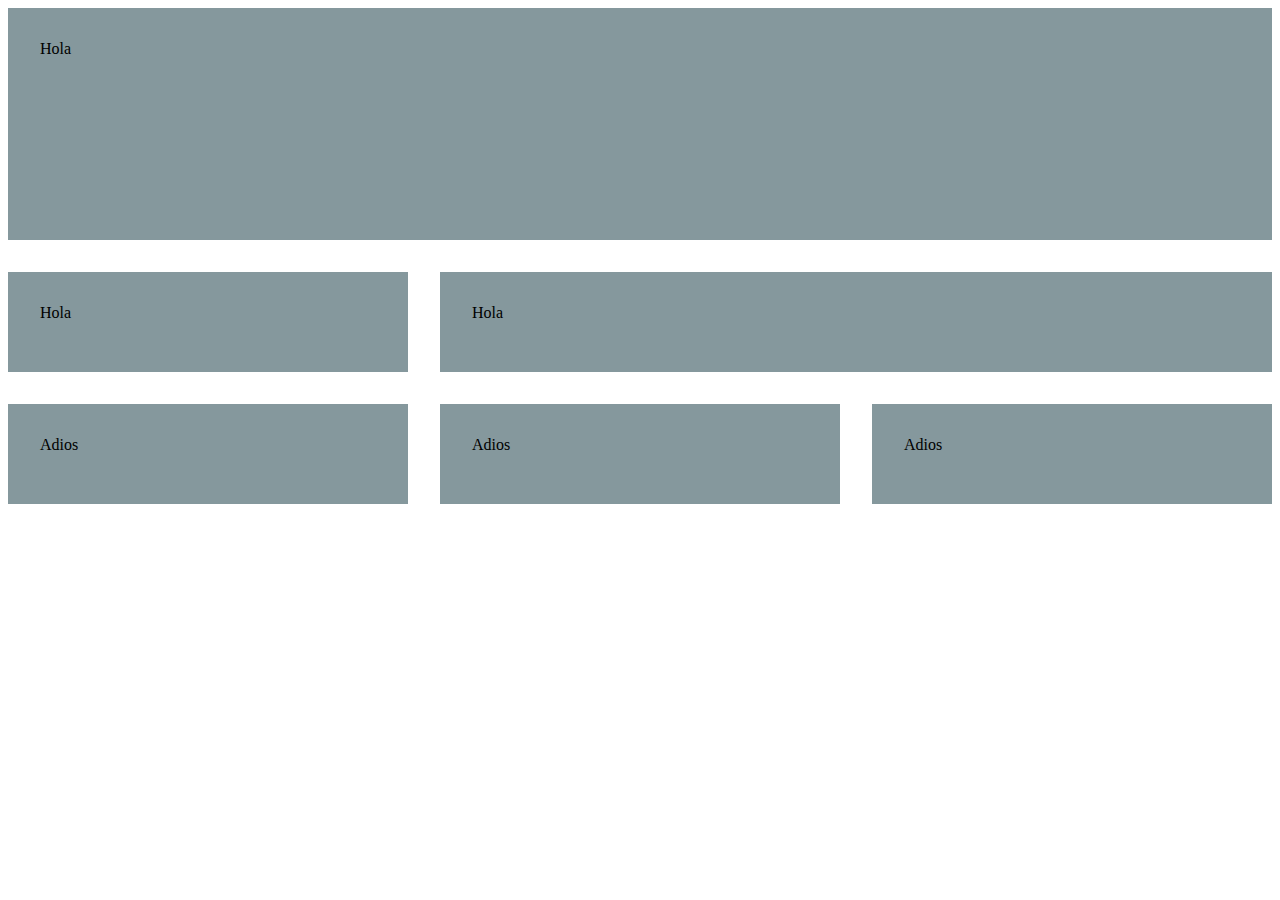
<file: grid_1/index.html>
<!DOCTYPE html>
<html lang="en">

<head>
    <meta charset="UTF-8">
    <meta name="viewport" content="width=device-width, initial-scale=1.0">
    <title>CSS grid</title>
    <link rel="stylesheet" href="./css/main.css">
</head>

<body>
    <div class="grid">
        <div class="elemento1">Hola</div>

        <div class="elemento2">Hola</div>

        <div class="elemento3">Hola</div>

        <div class="elemento4">Adios</div>

        <div class="elemento5">Adios</div>

     <div class="elemento6">Adios</div>
    </div>
</body>

</html>
</file>
<file: grid_1/css/main.css>
.grid{
    display: grid;
    grid-template-columns: repeat(3 , 1fr);
    gap: 2em;
    grid-auto-rows: minmax(100px, auto);
}

.elemento1{
    grid-column: 1/4;
    grid-row: 1/3;
}
.elemento2{
    grid-column: 1/2;
}
.elemento3{
    grid-column: 2/4;
}

.grid  div{
    background: #85989d;
    padding: 2em;

}

.grid div:hover{
    border: 3px solid #bc1a1a;
}
</file>
